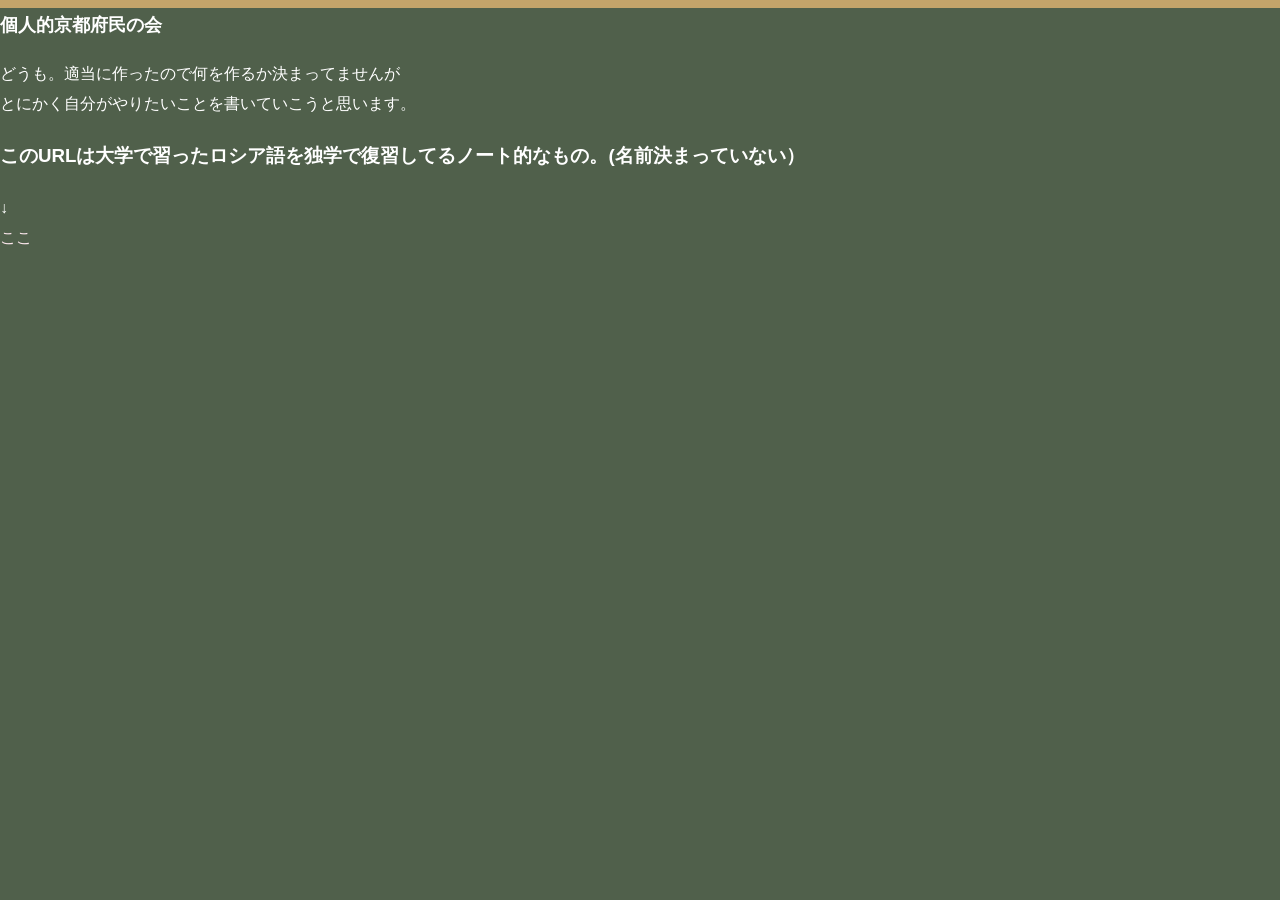
<file: src/main/index.html>
<!DOCTYPE html>
<html lang="ja">
    <head><title>個人的京都府民の会</title>
    <link rel="stylesheet" href="index.css">
        </head>
            <h2>個人的京都府民の会</h2>
        <body>どうも。適当に作ったので何を作るか決まってませんが<br>とにかく自分がやりたいことを書いていこうと思います。<br>
            <h3>このURLは大学で習ったロシア語を独学で復習してるノート的なもの。(名前決まっていない）</h3>↓<br>
                <a class="note-link" href="Russhian_note.html">ここ <span aria-hidden="true"></span></a></body>
</html>
</file>
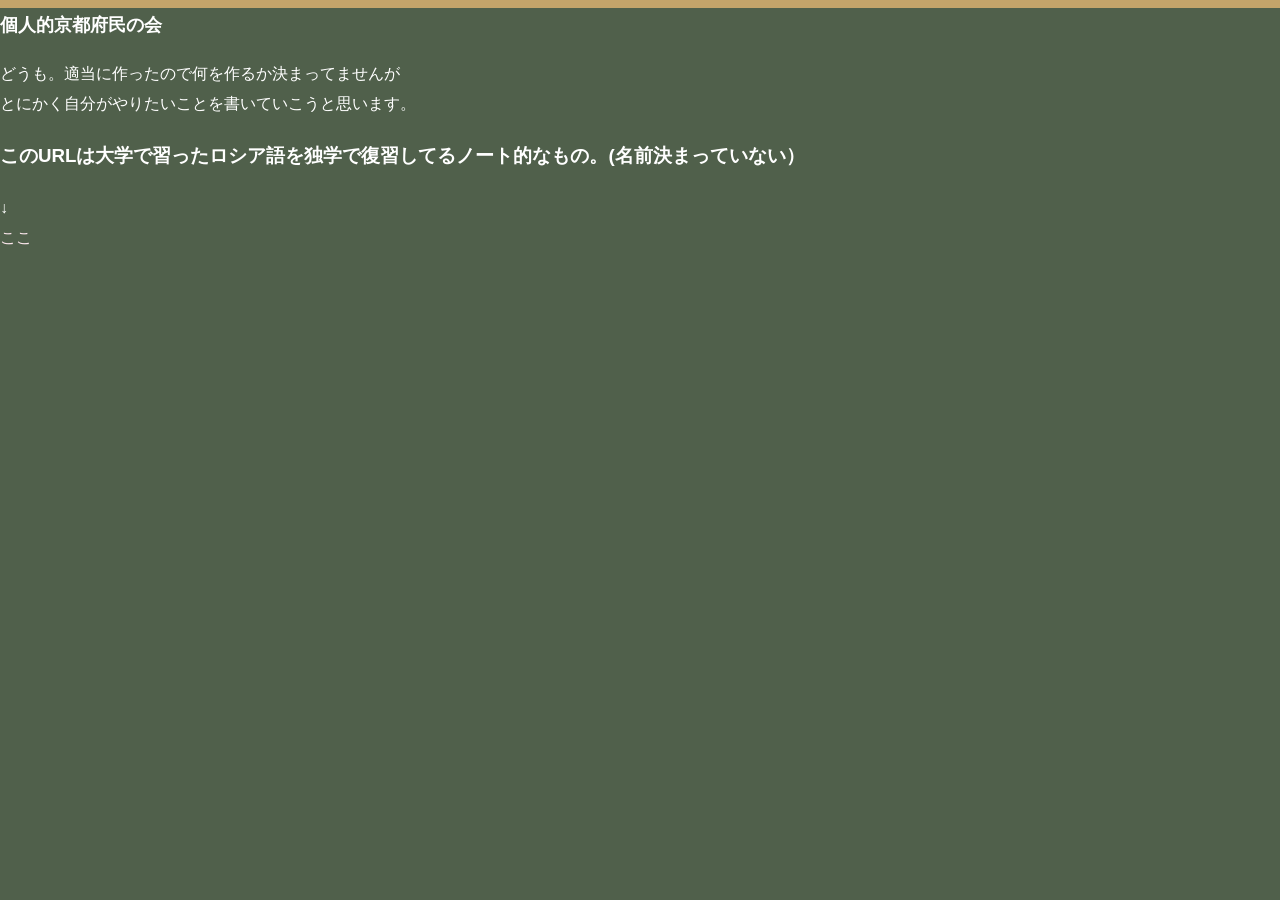
<file: release/src/main/index.html>
<!DOCTYPE html>
<html lang="ja">
    <head><title>個人的京都府民の会</title>
    <link rel="stylesheet" href="index.css">
        </head>
            <h2>個人的京都府民の会</h2>
        <body>どうも。適当に作ったので何を作るか決まってませんが<br>とにかく自分がやりたいことを書いていこうと思います。<br>
            <h3>このURLは大学で習ったロシア語を独学で復習してるノート的なもの。(名前決まっていない）</h3>↓<br>
                <a class="note-link" href="note/Russhian_note.html">ここ <span aria-hidden="true"></span></a></body>
</html>
</file>
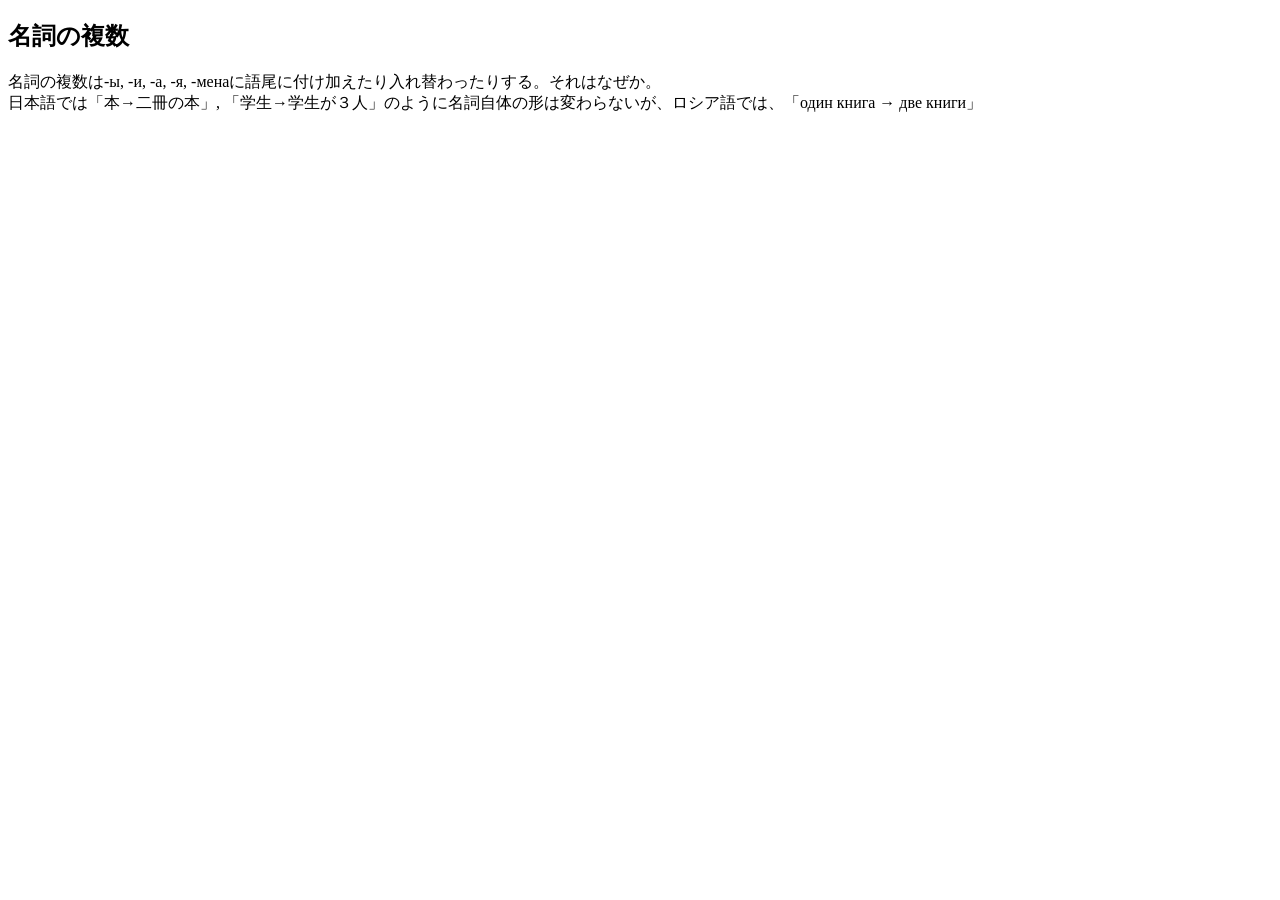
<file: src/main/note/PluralFormsofNouns.html>
<!DOCTYPE html>
<html lang="ja">
    <head><title>名詞の複数</title>
        <h2>名詞の複数</h2>
            <body>名詞の複数は-ы, -и, -а, -я, -менаに語尾に付け加えたり入れ替わったりする。それはなぜか。<br>
        日本語では「本→二冊の本」, 「学生→学生が３人」のように名詞自体の形は変わらないが、ロシア語では、「один книга → две книги」</body>
</html>
</file>
<file: src/main/index.css>
{
   box-sizing: border-box;
}

body {
    margin: 0;
    border-top: 8px solid #C4A46A;  /*枠的なもの*/
    background-color: #50604b;
    color: #ffffff;
    font-family: "Yu Gothic", "Hiragino Kaku Gothic ProN", sans-serif;
    line-height: 1.9;
    overflow-wrap: anywhere;
}

/*右に余白を残こす */
.page {
    width: min(100% - 40px, 780px);
    margin: 0 auto;
}
header {
    padding: 64px 0 40px;
    border-bottom: 1px solid #cbd2c5;
}
.label {
    margin: 0 0 20px;
    color: #52624f;
    font-size: 0.85rem;
    letter-spacing: 0.12em;
}
h1 {
    margin: 0;
    font-family: "Yu Mincho", "Hiragino Mincho ProN", serif;
    font-size: clamp(2rem, 7vw, 3.5rem);
    font-weight: 600;
    line-height: 1.45;
    letter-spacing: 0.06em;
}
.subtitle {
    margin: 20px 0 0;
    color: #616a5e;
}
.intro {
    padding: 36px 0;
}
h2 {
    margin: 0 0 16px;
    font-size: 1.15rem;
}
p {
    margin: 0 0 20px;
}

/*ノートURL*/
.note-link {
    color: #FCE7ED;
    text-decoration: none;
}

.note-link:hover {
    color: #A58BC4;
}

/* スマホの版やで*/
@media (max-width: 480px) {
    header {
        padding-top: 40px;
    }

    .plans {
        padding: 20px;
    }
}
</file>
<file: release/src/main/index.css>
{
   box-sizing: border-box;
}

body {
    margin: 0;
    border-top: 8px solid #C4A46A;  /*枠的なもの*/
    background-color: #50604b;
    color: #ffffff;
    font-family: "Yu Gothic", "Hiragino Kaku Gothic ProN", sans-serif;
    line-height: 1.9;
    overflow-wrap: anywhere;
}

/*右に余白を残こす */
.page {
    width: min(100% - 40px, 780px);
    margin: 0 auto;
}
header {
    padding: 64px 0 40px;
    border-bottom: 1px solid #cbd2c5;
}
.label {
    margin: 0 0 20px;
    color: #52624f;
    font-size: 0.85rem;
    letter-spacing: 0.12em;
}
h1 {
    margin: 0;
    font-family: "Yu Mincho", "Hiragino Mincho ProN", serif;
    font-size: clamp(2rem, 7vw, 3.5rem);
    font-weight: 600;
    line-height: 1.45;
    letter-spacing: 0.06em;
}
.subtitle {
    margin: 20px 0 0;
    color: #616a5e;
}
.intro {
    padding: 36px 0;
}
h2 {
    margin: 0 0 16px;
    font-size: 1.15rem;
}
p {
    margin: 0 0 20px;
}

/*ノートURL*/
.note-link {
    color: #FCE7ED;
    text-decoration: none;
}

.note-link:hover {
    color: #A58BC4;
}

/* スマホの版やで*/
@media (max-width: 480px) {
    header {
        padding-top: 40px;
    }

    .plans {
        padding: 20px;
    }
}
</file>
